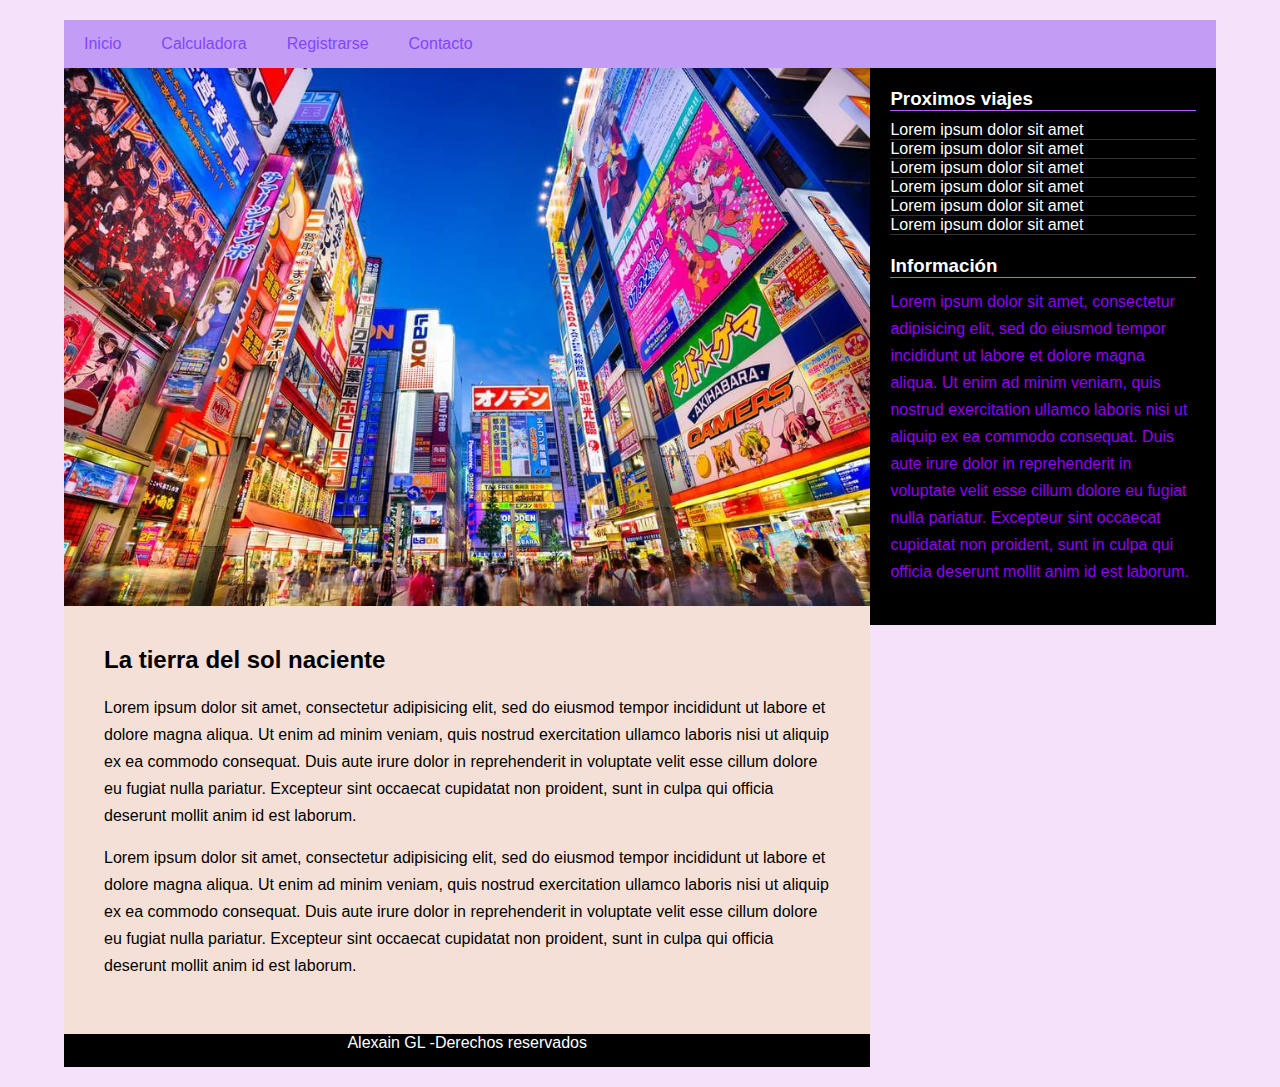
<file: index.html>
<!DOCTYPE html>
<html>
<head>
	<meta charset="utf-8">
	<meta name="viewport" content="width=device-width,user-scalable=no, initial-scale=1.0, maximum-scale=1.0, minimum=1.0">
	<title>Inicio</title>
	<link rel="stylesheet" type="text/css" href="css/estilo.css">
</head>
<body>
	<div class="contenedor">
		<header>
			<nav>
				<ul>
					<li><a href="index.html">Inicio</a></li>
					<li><a href="calculadora.html">Calculadora</a></li>
					<li><a href="registrarse.html">Registrarse</a></li>
					<li><a href="#">Contacto</a></li>
				</ul>
			</nav>
		</header>
		<section class="main">
			<div class="imagen">
				<img src="img/japon.jpg">
			</div>
			<section class="ref">
				<article>
					<h2>La tierra del sol naciente</h2>
					<p>Lorem ipsum dolor sit amet, consectetur adipisicing elit, sed do eiusmod
					tempor incididunt ut labore et dolore magna aliqua. Ut enim ad minim veniam,
					quis nostrud exercitation ullamco laboris nisi ut aliquip ex ea commodo
					consequat. Duis aute irure dolor in reprehenderit in voluptate velit esse
					cillum dolore eu fugiat nulla pariatur. Excepteur sint occaecat cupidatat non
					proident, sunt in culpa qui officia deserunt mollit anim id est laborum.</p>
					<p>Lorem ipsum dolor sit amet, consectetur adipisicing elit, sed do eiusmod
					tempor incididunt ut labore et dolore magna aliqua. Ut enim ad minim veniam,
					quis nostrud exercitation ullamco laboris nisi ut aliquip ex ea commodo
					consequat. Duis aute irure dolor in reprehenderit in voluptate velit esse
					cillum dolore eu fugiat nulla pariatur. Excepteur sint occaecat cupidatat non
					proident, sunt in culpa qui officia deserunt mollit anim id est laborum.
					</p>
				</article>
			</section>

		</section>
		<aside>
			<div class="lateral">
				<h3 class="titulo">Proximos viajes</h3>
				<ul>
					<li><a href="#">Lorem ipsum dolor sit amet</a></li>
					<li><a href="#">Lorem ipsum dolor sit amet</a></li>
					<li><a href="#">Lorem ipsum dolor sit amet</a></li>
					<li><a href="#">Lorem ipsum dolor sit amet</a></li>
					<li><a href="#">Lorem ipsum dolor sit amet</a></li>
					<li><a href="#">Lorem ipsum dolor sit amet</a></li>	
				</ul>
			</div>
			<div class="lateral">
				<h3 class="titulo">Información</h3>
				<p>Lorem ipsum dolor sit amet, consectetur adipisicing elit, sed do eiusmod
				tempor incididunt ut labore et dolore magna aliqua. Ut enim ad minim veniam,
				quis nostrud exercitation ullamco laboris nisi ut aliquip ex ea commodo
				consequat. Duis aute irure dolor in reprehenderit in voluptate velit esse
				cillum dolore eu fugiat nulla pariatur. Excepteur sint occaecat cupidatat non
				proident, sunt in culpa qui officia deserunt mollit anim id est laborum.</p>
			</div>
		</aside>
		<footer>
			<p>Alexain GL -Derechos reservados</p>
		</footer>
	</div>

</body>
</html>
</file>
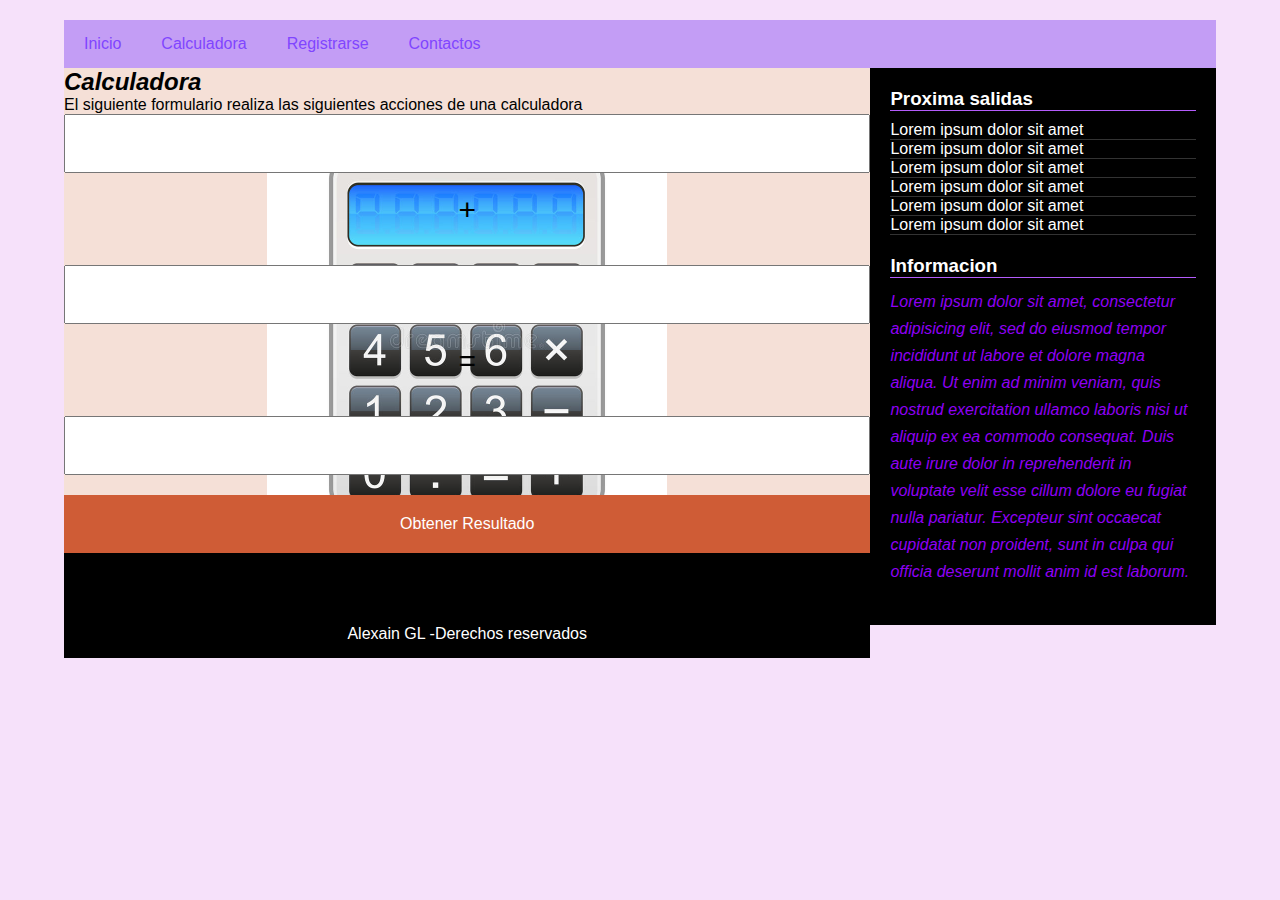
<file: calculadora.html>
<!DOCTYPE html>
<html>
<head>
	<meta charset="utf-8">
	<meta name="viewport" content="width=device-width,user-scalable=no, initial-scale=1.0, maximum-sacale=1.0, minimum-sacale=1.0">
	<title>Calculadora</title>
	<link rel="stylesheet" type="text/css" href="css/estilo.css">
	<style>
		.main .post{

			width: 100%;

			background-image: url("img/calcu.jpg");
			 background-position-x: center;
			 background-position-y: center;
			 background-repeat: no-repeat;
			 background-size: 400px;
		}
		form p{
			text-align: center;
			margin-bottom: 20px;
			font-size: 30px;
		}
		input[type="text"]{
			width: 100%;
			margin-bottom: 20px;
			padding: 20px;
			text-align: center;
		}
		form .btn{
			width: 100%;
			background: #cf5c36;
			color: #fff;
			border: none;
			cursor: pointer;
			font-size: 16px;
			text-align: center;
			padding: 20px;
			display: inline-block;
			text-decoration: none;
		}

	</style>
</head>
<body>



	<body>
		<div class="contenedor">
			<header>
				<nav>
					<ul>
						<li><a href="index.html">Inicio</a></li>
						<li><a href="calculadora.html">Calculadora</a></li>
						<li><a href="registrarse.html">Registrarse</a></li>
						<li><a href="#">Contactos</a></li>
					</ul>
				</nav>
			</header>
			<section class="main">
				<div class="imagen">
					<h2><i>Calculadora</i></h2>
					<p>El siguiente formulario realiza las siguientes acciones de una calculadora</p>
				</div>
				<section class="post">
					<article>
						
						<form action="">
							<input type="text" id="numero1">
							<br>
							<p>+</p>
							<br>
							<input type="text" id="numero2">
							<br>
							<p>=</p>
							<br>
							<input type="text" id="resultado" readonly>
							<br>
							<input type="button" onclick="suma()"  class="btn" value="Obtener Resultado">
						</form>

					</article>
					
				</section>

			</section>
			<aside>
				<div class="lateral">
					<h3 class="titulo"> Proxima salidas</h3>
					<ul>
						<li><a href="#">Lorem ipsum dolor sit amet</a></li>
						<li><a href="#">Lorem ipsum dolor sit amet</a></li>
						<li><a href="#">Lorem ipsum dolor sit amet</a></li>
						<li><a href="#">Lorem ipsum dolor sit amet</a></li>
						<li><a href="#">Lorem ipsum dolor sit amet</a></li>
						<li><a href="#">Lorem ipsum dolor sit amet</a></li>
					</ul>
				</div>
				<div class="lateral">
					<h3 class="titulo"> Informacion</h3>
					<p><i>Lorem ipsum dolor sit amet, consectetur adipisicing elit, sed do eiusmod
						tempor incididunt ut labore et dolore magna aliqua. Ut enim ad minim veniam,
						quis nostrud exercitation ullamco laboris nisi ut aliquip ex ea commodo
						consequat. Duis aute irure dolor in reprehenderit in voluptate velit esse
						cillum dolore eu fugiat nulla pariatur. Excepteur sint occaecat cupidatat non
						proident, sunt in culpa qui officia deserunt mollit anim id est laborum.</i></p>
				</div>
			</aside>
			<footer>
				<p>Alexain GL -Derechos reservados</p>
			</footer>
		</div>

<script src="js/acciones.js"></script>

	</body>
</html>
</file>
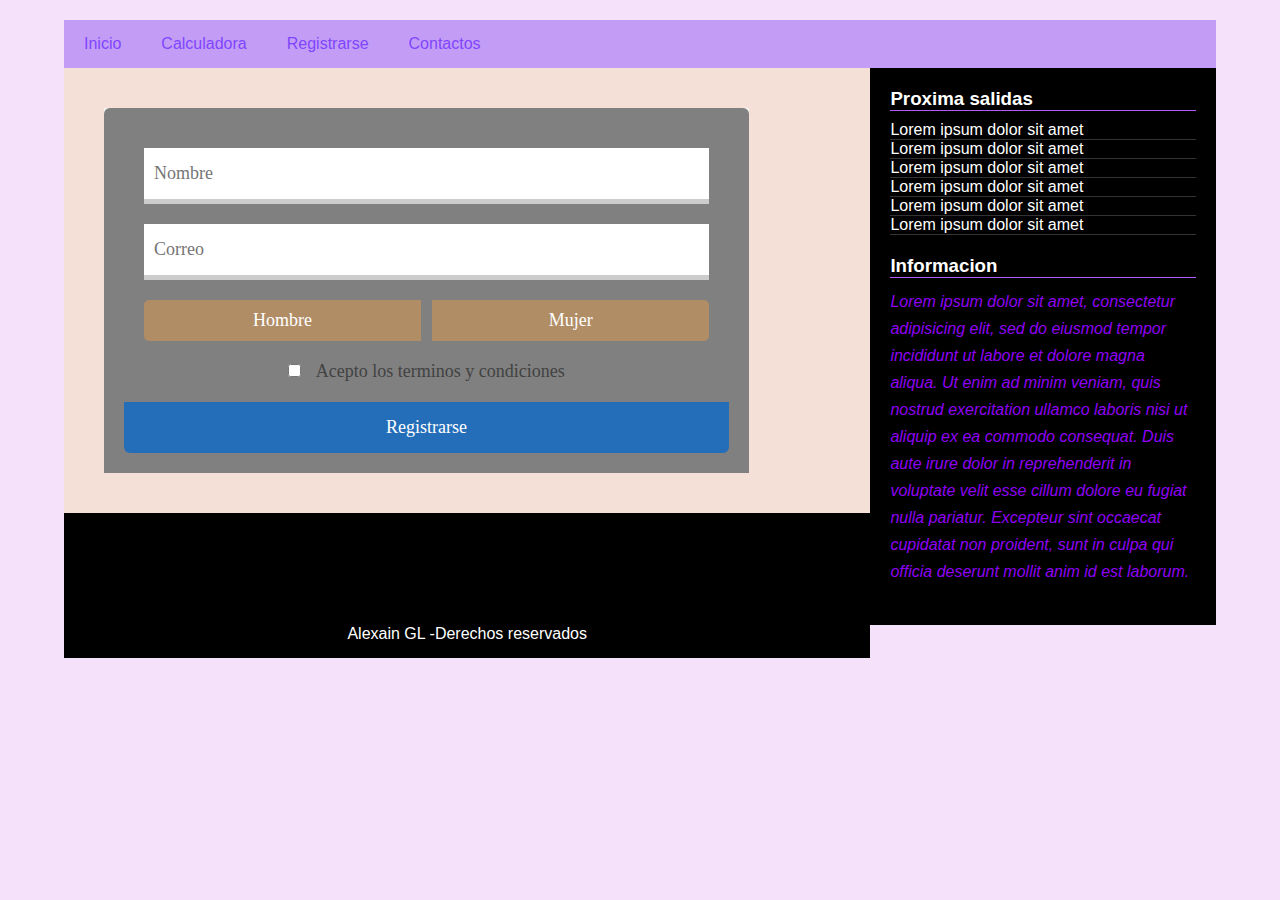
<file: registrarse.html>
<!DOCTYPE html>
<html>
<head>
	<meta charset="utf-8">
	<meta name="viewport" content="width=device-width, initial-scale=1">
	<title>Registrarse</title>
	<link href="https://fonts.googleapis.com/css2?family=Lora:ital,wght@1,500&display=swap" rel="stylesheet">
	<link rel="stylesheet" type="text/css" href="css/estilo.css">
	<style>
		.caja{
			background: #f2f2f2f2;
			font-family: 'Slabo 27px', serif;
			font-size: 18px;
			width: 80%;
			margin: 40px;
		}
		.formulario, .caja-inputs{
			padding: 20px;
			background: gray;
			border-radius: 6px 6px 0 0;
		}
		.formulario input[type="text"], .formulario input[type="correo"]{
			display: block;
			width: 100%;
			margin-bottom: 20px;
			padding: 15px 10px;
			border: none;
			border-bottom: 5px solid #ccc;
			font-family: 'Slabo 27px', serif;
			font-size: 18px;
		}
		.formulario input[type="text"]:focus, .formulario input[type="correo"]:focus{
			border-bottom: 5px solid #246eb9;
		}
		.formulario input[type="radio"]{
			display: none;
		}
		.formulario .sexo{
			display: flex;
			flex-wrap: nowrap;
			justify-content: space-between;
			margin-bottom: 20px;
		}
		.formulario .sexo .hombre{
			border-radius: 5px 0 0 5px;
		}
		.formulario .sexo .mujer{
			border-radius: 0 5px 5px 0;
		}
		.formulario .label-radio{
			background: rgba(249, 160, 63, .4);/*El .4 es una transparencia*/
			color: #fff;
			padding: 10px;
			text-align: center;
			width: 49%;
		}

		.formulario input[type="radio"]:checked + .label-radio{
			background: #f9a03f;
		}
		.formulario .terminos{
			text-align: center;
			color: #424242;
		}
		.formulario .terminos label{
			margin-left: 10px;
		}
		.formulario .error{
			display: none; /*Se encarga de ocultar la sección de errores*/
			margin-top: 20px;
			border-radius: 3px;
			background: #ce1818;
			color: #fff;
			padding: 15px 10px;
			padding-left: 40px;
		}
		.formulario .btn{
			width: 100%;
			text-align: center;
			background: #246eb9;
			color: #fff;
			border: none;
			display: block;
			padding: 15px 10px;
			cursor: pointer;
			border-radius: 0 0 6px 6px;
			font-family: 'Slabo 27px', serif;
			font-size: 18px;
		}
		.formulario .btn:hover{
			background: #4357ad;
		}
	</style>
</head>
<body>



	<body>
		<div class="contenedor">
			<header>
				<nav>
					<ul>
						<li><a href="index.html">Inicio</a></li>
						<li><a href="calculadora.html">Calculadora</a></li>
						<li><a href="registrarse.html">Registrarse</a></li>
						<li><a href="#">Contactos</a></li>
					</ul>
				</nav>
			</header>
			<section class="main">

				<div class="caja">
					<form action="" class="formulario" id="formulario" name="formulario">
						<div class="caja-inputs">
							<input type="text" name="nombre" placeholder="Nombre">
							<input type="text" name="correo" placeholder="Correo">
							<div class="sexo">
								<input type="radio" name="sexo" id="hombre" value="Hombre">
								<label class="label-radio hombre" for="hombre">Hombre</label>
								<input type="radio" name="sexo" id="mujer" value="Mujer">
								<label class="label-radio mujer" for="mujer">Mujer</label>
							</div>
							<div class="terminos">
								<input type="checkbox" name="terminos" id="terminos">
								<label for="terminos">Acepto los terminos y condiciones</label>
							</div>
							<ul class="error" id="error"></ul>
						</div>
						<input type="submit" class="btn" value="Registrarse">
					</form>
				</div>
			</section>
			<aside>
				<div class="lateral">
					<h3 class="titulo"> Proxima salidas</h3>
					<ul>
						<li><a href="#">Lorem ipsum dolor sit amet</a></li>
						<li><a href="#">Lorem ipsum dolor sit amet</a></li>
						<li><a href="#">Lorem ipsum dolor sit amet</a></li>
						<li><a href="#">Lorem ipsum dolor sit amet</a></li>
						<li><a href="#">Lorem ipsum dolor sit amet</a></li>
						<li><a href="#">Lorem ipsum dolor sit amet</a></li>
					</ul>
				</div>
				<div class="lateral">
					<h3 class="titulo"> Informacion</h3>
					<p><i>Lorem ipsum dolor sit amet, consectetur adipisicing elit, sed do eiusmod
						tempor incididunt ut labore et dolore magna aliqua. Ut enim ad minim veniam,
						quis nostrud exercitation ullamco laboris nisi ut aliquip ex ea commodo
						consequat. Duis aute irure dolor in reprehenderit in voluptate velit esse
						cillum dolore eu fugiat nulla pariatur. Excepteur sint occaecat cupidatat non
						proident, sunt in culpa qui officia deserunt mollit anim id est laborum.</i></p>
				</div>
			</aside>
			<footer>
				<p>Alexain GL -Derechos reservados</p>
			</footer>
		</div>

		<script src="js/acciones2.js"></script>
	</body>
</html>
</file>
<file: css/estilo.css>
*{
	margin: 0;
	padding: 0;
	box-sizing: border-box;
}
body{
	font-family: arial,sans-serif;
	font-size: 16px;
	background: #F6E1FA;
}
.contenedor{
	width: 90%;
	margin: 20px auto;
	overflow: hidden;/*Para colocar elementos en linea*/
}
header{
	background: #C39DF5;
}
header nav{
	width: 90%;
}
header nav ul{
	width: 100%;
	overflow: hidden;
	list-style: none;
}
header nav ul li{
	float: left;
}
header nav ul li a{
	text-decoration: none;
	display: inline-block;
	padding: 15px 20px;
	color: #8045FF;
}
header nav ul li a:hover{
	background: #000;
	color: #6429F0;
}
.main{
	width: 70%;
	background: #F5E0D7;
	float: left;
}
.main .imagen img{
	width: 100%;
	vertical-align: top;
}
.main .ref{
	padding: 40px;
}
.main .ref article h2{
	margin-bottom: 20px;
	color: #000;
}
.main .ref article p{
	margin-bottom: 15px;
	line-height: 27px;
	color: #000;
}
aside{
	width: 30%;
	padding: 20px;
	color: #8F00F5;
	background: #000;
	float: left;
}
aside .lateral{
	margin-bottom: 20px;
}
aside .lateral .titulo{
	color: #fff;
	border-bottom: 1px solid #B45CFA;
	margin-bottom: 10px;
}
aside .lateral ul{
	list-style: none;
}
aside .lateral ul li{
	border-bottom: 1px solid rgba(255, 255, 255, 0.2);
}
aside .lateral ul li a{
	color: #fff;
	text-decoration: none;
}
aside .lateral ul li a:hover{
	color: #8f8f8f;
}
aside .lateral p{
	line-height: 27px;
}

footer{
	width: 70%;
	background: #000;
	color: #fff;
	padding: 15px 0;
	text-align: center;
}
/*Uso de mediaqueries*/
@media screen and (max-width: 800px){
	.main{
		width: 100px;
		font-size: 12px;
		background: black;
	}
	aside{
		width: 100%;
	}
	footer{
		width: 100%;
	}
}
</file>
